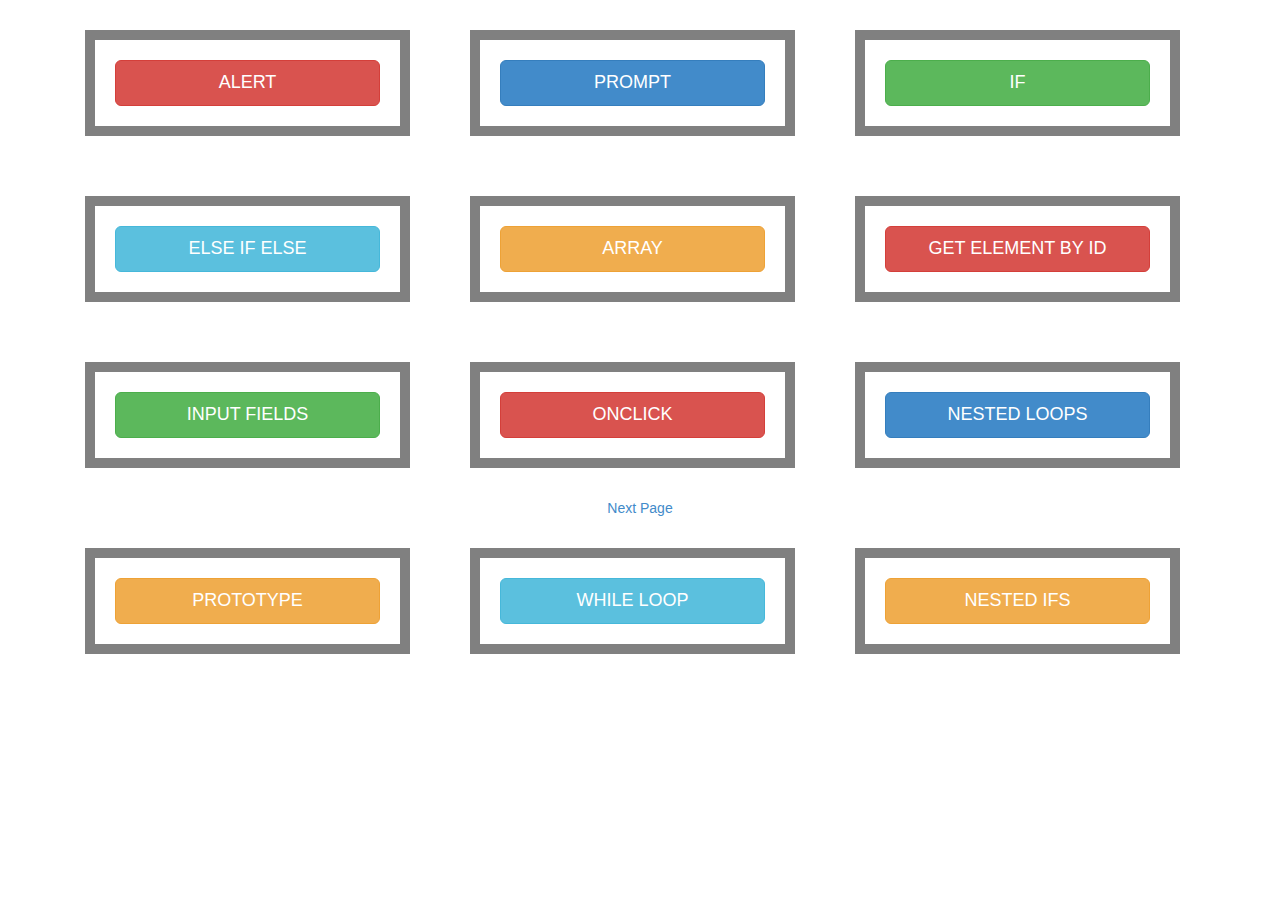
<file: JavascriptToolbox/index.html>
﻿<!DOCTYPE html>
<html xmlns="http://www.w3.org/1999/xhtml">
<head>
    <title>Javascript Toolbox</title>
    <link href="Content/bootstrap.css" rel="stylesheet" />
    <link href="Content/_mycs.css" rel="stylesheet" />
    
</head>
<body><center>
          
    <div class="container">
        <div class="row clearfix">
            <div class="col-md-4 stylecolumn">
                <a type="button" onclick="showAlert()" href="#modal-container-49086" data-toggle="modal" class="btn btn-danger btn-block btn-lg">ALERT</a>
            </div>
            <div class="col-md-4 stylecolumn">
                <a type="button" onclick="showPrompt()" href=" #modal-container-49086" data-toggle="modal" class="btn btn-primary btn-lg btn-block">PROMPT</a>
            </div>
            <div class="col-md-4 stylecolumn">
                <a type="button" onclick="showIf()" href=" #modal-container-49086" data-toggle="modal" class="btn btn-lg btn-success btn-block">IF</a>
            </div>
        </div>
        <div class="row clearfix">
            <div class="col-md-4 stylecolumn">
                <a type="button" onclick="showElseifElse()" href="#modal-container-49086" data-toggle="modal" class="btn btn-lg btn-info btn-block">ELSE IF ELSE</a>
            </div>
            <div class="col-md-4 stylecolumn">
                <a type="button" onclick="showArray()" href="#modal-container-49086" data-toggle="modal" class="btn btn-warning btn-lg btn-block">ARRAY</a>


                <div class="modal fade" id="modal-container-49086" role="dialog" aria-labelledby="myModalLabel" aria-hidden="true">
                    <div class="modal-dialog">
                        <div id="modal-content" class="modal-content">
                            <div class="modal-header">
                                <button type="button" class="close" data-dismiss="modal" aria-hidden="true">×</button>
                                <h4 class="modal-title" id="myModalLabel">
                                    Modal title
                                </h4>
                            </div>
                            <div id="modal-body" class="modal-body">
                                ...
                            </div>
                            <div class="modal-footer">
                                <button type="button" class="btn btn-default" data-dismiss="modal">Close</button>
                            </div>
                        </div>

                    </div>

                </div>

            </div>
            <div class="col-md-4 stylecolumn">
                <a type="button" onclick="showDoc()" href="#modal-container-49086" data-toggle="modal" class="btn btn-danger btn-lg btn-block">GET ELEMENT BY ID</a>
            </div>
        </div>
        <div class="row clearfix">
            <div class="col-md-2 stylecolumn">
                <a type="button" onclick="showInputField()" href="#modal-container-49086" data-toggle="modal" class="btn btn-success btn-lg btn-block">INPUT FIELDS</a>
            </div>
            <div class="col-md-8 stylecolumn">
                <a type="button" onclick="showOnClick()" href="#modal-container-49086" data-toggle="modal" class="btn btn-danger btn-lg btn-block">ONCLICK</a>
            </div>
            <div class="col-md-2 stylecolumn">
                <a type="button" onclick="showNestedLoops()" href="#modal-container-49086" data-toggle="modal" class="btn btn-primary btn-lg btn-block">NESTED LOOPS</a>
            </div><a class="click-me" href="_secondpage.html">Next Page</a>
        </div>
        <div class="row clearfix">
            <div class="col-md-4 stylecolumn">
                <a type="button" onclick="showPrototype()" href="#modal-container-49086" data-toggle="modal" class="btn btn-lg btn-block btn-warning">PROTOTYPE</a>
            </div>
            <div class="col-md-4 stylecolumn">
                <a type="button" onclick="showWhileLoop()" href="#modal-container-49086" data-toggle="modal" class="btn btn-info btn-lg btn-block">WHILE LOOP</a>
            </div>
            <div class="col-md-4 stylecolumn">
                <a type="button" onclick="showNestedIf()" href="#modal-container-49086" data-toggle="modal" class="btn btn-warning btn-lg btn-block">NESTED IFS</a>
            </div>
        </div>
    </div>

</center>
    

    <script src="Scripts/jquery-1.9.0.js"></script>
    <script src="Scripts/bootstrap.js"></script>
    
    <script src="_myjs.js"></script>
</body>
</html>
</file>
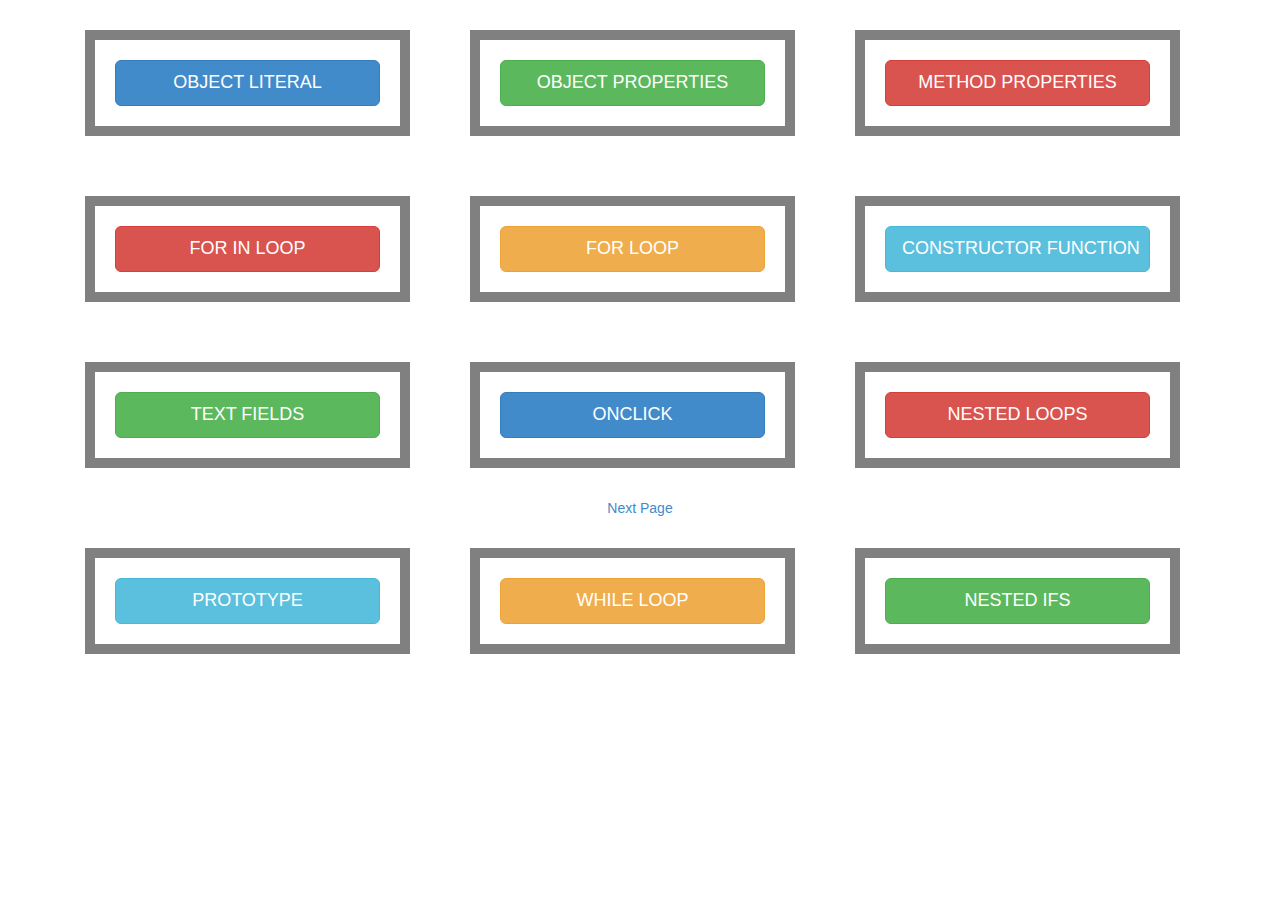
<file: JavascriptToolbox/_secondpage.html>
﻿<!DOCTYPE html>
<html xmlns="http://www.w3.org/1999/xhtml">
<head>
    <title>Javascript Toolbox Page 2</title>
    <link href="Content/bootstrap.css" rel="stylesheet" />
    <link href="Content/_mycs.css" rel="stylesheet" />

</head>
<body>
    <center>

        <div class="container">
            <div class="row clearfix">
                <div class="col-md-4 stylecolumn">
                    <a type="button" onclick="showObject()" href="#modal-container-49086" data-toggle="modal" class="btn btn-primary btn-block btn-lg">OBJECT LITERAL</a>
                </div>
                <div class="col-md-4 stylecolumn">
                    <a type="button" onclick="showProperties()" href=" #modal-container-49086" data-toggle="modal" class="btn btn-success btn-lg btn-block">OBJECT PROPERTIES</a>
                </div>
                <div class="col-md-4 stylecolumn">
                    <a type="button" onclick="showMethod()" href=" #modal-container-49086" data-toggle="modal" class="btn btn-lg btn-danger btn-block">METHOD PROPERTIES</a>
                </div>
            </div>
            <div class="row clearfix">
                <div class="col-md-4 stylecolumn">
                    <a type="button" onclick="showForIn()" href="#modal-container-49086" data-toggle="modal" class="btn btn-lg btn-danger btn-block">FOR IN LOOP</a>
                </div>
                <div class="col-md-4 stylecolumn">
                    <a type="button" onclick="showForLoop()" href="#modal-container-49086" data-toggle="modal" class="btn btn-warning  btn-lg btn-block">FOR LOOP</a>


                    <div class="modal fade" id="modal-container-49086" role="dialog" aria-labelledby="myModalLabel" aria-hidden="true">
                        <div class="modal-dialog">
                            <div id="modal-content" class="modal-content">
                                <div class="modal-header">
                                    <button type="button" class="close" data-dismiss="modal" aria-hidden="true">×</button>
                                    <h4 class="modal-title" id="myModalLabel">
                                        Under Construction
                                    </h4>
                                </div>
                                <div id="modal-body" class="modal-body">
                                    Getting a tech on it!
                                </div>
                                <div class="modal-footer">
                                    <button type="button" class="btn btn-default" data-dismiss="modal">Close</button>
                                </div>
                            </div>

                        </div>

                    </div>

                </div>
                <div class="col-md-4 stylecolumn">
                    <a type="button" onclick="showConstuctor()" href="#modal-container-49086" data-toggle="modal" class="btn btn-info btn-lg btn-block">CONSTRUCTOR FUNCTION</a>
                </div>
            </div>
            <div class="row clearfix">
                <div class="col-md-2 stylecolumn">
                    <a type="button" onclick="showTextField()" href="#modal-container-49086" data-toggle="modal" class="btn btn-success btn-lg btn-block">TEXT FIELDS</a>
                </div>
                <div class="col-md-8 stylecolumn">
                    <a type="button" onclick="showOnClick()" href="#modal-container-49086" data-toggle="modal" class="btn btn-primary btn-lg btn-block">ONCLICK</a>
                </div>
                <div class="col-md-2 stylecolumn">
                    <a type="button" onclick="showNestedLoops()" href="#modal-container-49086" data-toggle="modal" class="btn btn-danger btn-lg btn-block">NESTED LOOPS</a>
                </div><a class="click-me" href="_thirdpage.html">Next Page</a>
            </div>
            <div class="row clearfix">
                <div class="col-md-4 stylecolumn">
                    <a type="button" onclick="showPrototype()" href="#modal-container-49086" data-toggle="modal" class="btn btn-lg btn-block btn-info">PROTOTYPE</a>
                </div>
                <div class="col-md-4 stylecolumn">
                    <a type="button" onclick="showWhileLoop()" href="#modal-container-49086" data-toggle="modal" class="btn btn-warning btn-lg btn-block">WHILE LOOP</a>
                </div>
                <div class="col-md-4 stylecolumn">
                    <a type="button" onclick="showNestedIf()" href="#modal-container-49086" data-toggle="modal" class="btn btn-success btn-lg btn-block">NESTED IFS</a>
                </div>
            </div>
        </div>

    </center>


    <script src="Scripts/jquery-1.9.0.js"></script>
    <script src="Scripts/bootstrap.js"></script>

    <script src="_myjs.js"></script>
</body>
</html>
</file>
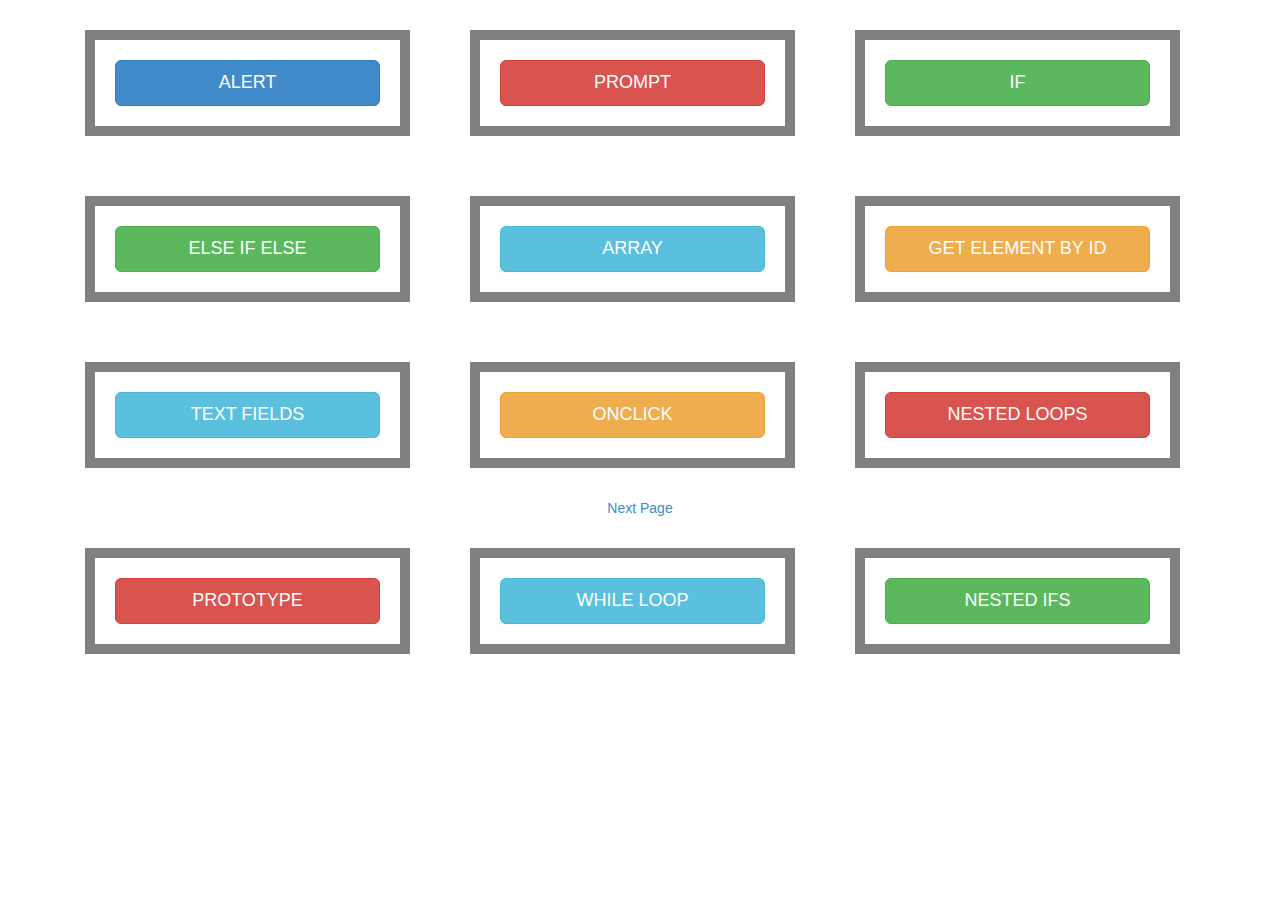
<file: JavascriptToolbox/_thirdpage.html>
﻿<!DOCTYPE html>
<html xmlns="http://www.w3.org/1999/xhtml">
<head>
    <title>Javascript Toolbox Page 3</title>
    <link href="Content/bootstrap.css" rel="stylesheet" />
    <link href="Content/_mycs.css" rel="stylesheet" />

</head>
<body>
    <center>

        <div class="container">
            <div class="row clearfix">
                <div class="col-md-4 stylecolumn">
                    <a type="button" onclick="showAlert()" href="#modal-container-49086" data-toggle="modal" class="btn btn-primary btn-block btn-lg">ALERT</a>
                </div>
                <div class="col-md-4 stylecolumn">
                    <a type="button" onclick="showPrompt()" href=" #modal-container-49086" data-toggle="modal" class="btn btn-danger btn-lg btn-block">PROMPT</a>
                </div>
                <div class="col-md-4 stylecolumn">
                    <a type="button" onclick="showIf()" href=" #modal-container-49086" data-toggle="modal" class="btn btn-lg btn-success btn-block">IF</a>
                </div>
            </div>
            <div class="row clearfix">
                <div class="col-md-4 stylecolumn">
                    <a type="button" onclick="showElseifElse()" href="#modal-container-49086" data-toggle="modal" class="btn btn-lg btn-success btn-block">ELSE IF ELSE</a>
                </div>
                <div class="col-md-4 stylecolumn">
                    <a type="button" onclick="showArray()" href="#modal-container-49086" data-toggle="modal" class="btn btn-info btn-lg btn-block">ARRAY</a>


                    <div class="modal fade" id="modal-container-49086" role="dialog" aria-labelledby="myModalLabel" aria-hidden="true">
                        <div class="modal-dialog">
                            <div id="modal-content" class="modal-content">
                                <div class="modal-header">
                                    <button type="button" class="close" data-dismiss="modal" aria-hidden="true">×</button>
                                    <h4 class="modal-title" id="myModalLabel">
                                        Modal title
                                    </h4>
                                </div>
                                <div id="modal-body" class="modal-body">
                                    ...
                                </div>
                                <div class="modal-footer">
                                    <button type="button" class="btn btn-default" data-dismiss="modal">Close</button>
                                </div>
                            </div>

                        </div>

                    </div>

                </div>
                <div class="col-md-4 stylecolumn">
                    <a type="button" onclick="showDoc()" href="#modal-container-49086" data-toggle="modal" class="btn btn-warning btn-lg btn-block">GET ELEMENT BY ID</a>
                </div>
            </div>
            <div class="row clearfix">
                <div class="col-md-2 stylecolumn">
                    <a type="button" onclick="showTextField()" href="#modal-container-49086" data-toggle="modal" class="btn btn-info btn-lg btn-block">TEXT FIELDS</a>
                </div>
                <div class="col-md-8 stylecolumn">
                    <a type="button" onclick="showOnClick()" href="#modal-container-49086" data-toggle="modal" class="btn btn-warning btn-lg btn-block">ONCLICK</a>
                </div>
                <div class="col-md-2 stylecolumn">
                    <a type="button" onclick="showNestedLoops()" href="#modal-container-49086" data-toggle="modal" class="btn btn-danger btn-lg btn-block">NESTED LOOPS</a>
                </div><a class="click-me" href="index.html">Next Page</a>
                
            </div>
            <div class="row clearfix">
                <div class="col-md-4 stylecolumn">
                    <a type="button" onclick="showPrototype()" href="#modal-container-49086" data-toggle="modal" class="btn btn-lg btn-block btn-danger">PROTOTYPE</a>
                </div>
                <div class="col-md-4 stylecolumn">
                    <a type="button" onclick="showWhileLoop()" href="#modal-container-49086" data-toggle="modal" class="btn btn-info btn-lg btn-block">WHILE LOOP</a>
                </div>
                <div class="col-md-4 stylecolumn">
                    <a type="button" onclick="showNestedIf()" href="#modal-container-49086" data-toggle="modal" class="btn btn-success btn-lg btn-block">NESTED IFS</a>
                </div>
            </div>
        </div>

    </center>


    <script src="Scripts/jquery-1.9.0.js"></script>
    <script src="Scripts/bootstrap.js"></script>

    <script src="_myjs.js"></script>
</body>
</html>
</file>
<file: JavascriptToolbox/Content/_mycs.css>
﻿body {
    background-image: url("http://4.bp.blogspot.com/-ZOcg3vKmr2k/UFJSd0CQSPI/AAAAAAAAB5E/NKwfdarZdzo/s2560/Dragon-magma.png");
}
.stylecolumn {
    width: 325px;
    padding: 20px;
    border: 10px solid #808080;
    margin: 30px;
}
.modal {
    background-image: url("http://www.sexyli.com/wp-content/uploads/2013/07/animated-best-background-pictures-best-wallpaper-app-for-your-android-device.jpg") ;
}
.modal-header {
    background-color:#0094ff;
    
}
.modal-footer {
    background-color:#0094ff;
   
    
       
}
.modal-body {
    background-color:#ffffff;
    
}
<style>
.clickMe {
    -moz-appearance: button;
    -ms-appearance: button;
    -o-appearance: button;
    -webkit-appearance: button;
    appearance: button;
    text-decoration: none;
    color: #f00;
    padding: 0.4em 0.6em;
}​
</file>
